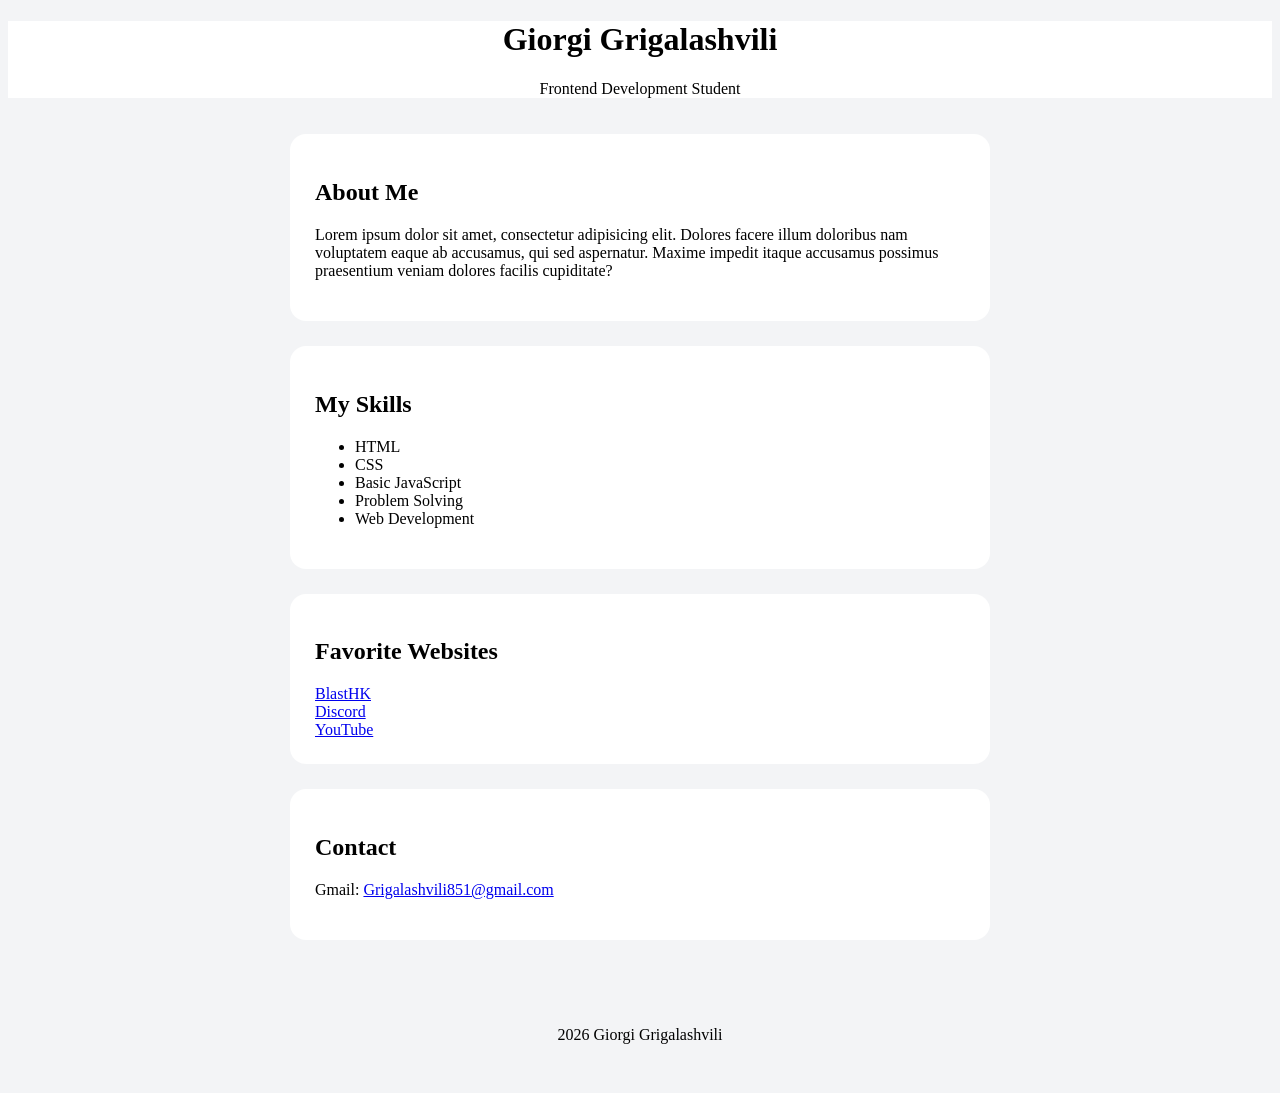
<file: HomeWork1/index.html>
<!DOCTYPE html>
<html lang="en">
<head>
    <meta charset="UTF-8">
    <meta name="viewport" content="width=device-width, initial-scale=1.0">
    <title>- Giorgi Grigalashvili</title>
    <link rel="stylesheet" href="style.css">
</head>
<body>
    <header class="header">
        <h1>Giorgi Grigalashvili</h1>
        <p>Frontend Development Student</p>
    </header>
    <main class="main">
        <section>
            <h2>About Me</h2>
            <p>Lorem ipsum dolor sit amet, consectetur adipisicing elit. Dolores facere illum doloribus nam voluptatem eaque ab accusamus, qui sed aspernatur. Maxime impedit itaque accusamus possimus praesentium veniam dolores facilis cupiditate?</p>
        </section>
        <section>
            <h2>My Skills</h2>

            <ul>
                <li>HTML</li>
                <li>CSS</li>
                <li>Basic JavaScript</li>
                <li>Problem Solving</li>
                <li>Web Development</li>
            </ul>
        </section>
        <section>
            <h2>Favorite Websites</h2>

            <a href="https://www.blast.hk/" target="_blank">BlastHK</a><br>
            <a href="https://discord.com" target="_blank">Discord</a><br>
            <a href="https://www.youtube.com" target="_blank">YouTube</a><br>
        </section>
        <section>
            <h2>Contact</h2>

            <p>
                Gmail:
                <a href="mailto:Grigalashvili851@gmail.com">Grigalashvili851@gmail.com</a>
            </p>
        </section>
    </main>
    <footer class="footer">
        <p>2026 Giorgi Grigalashvili</p>
    </footer>
</body>
</html>
</file>
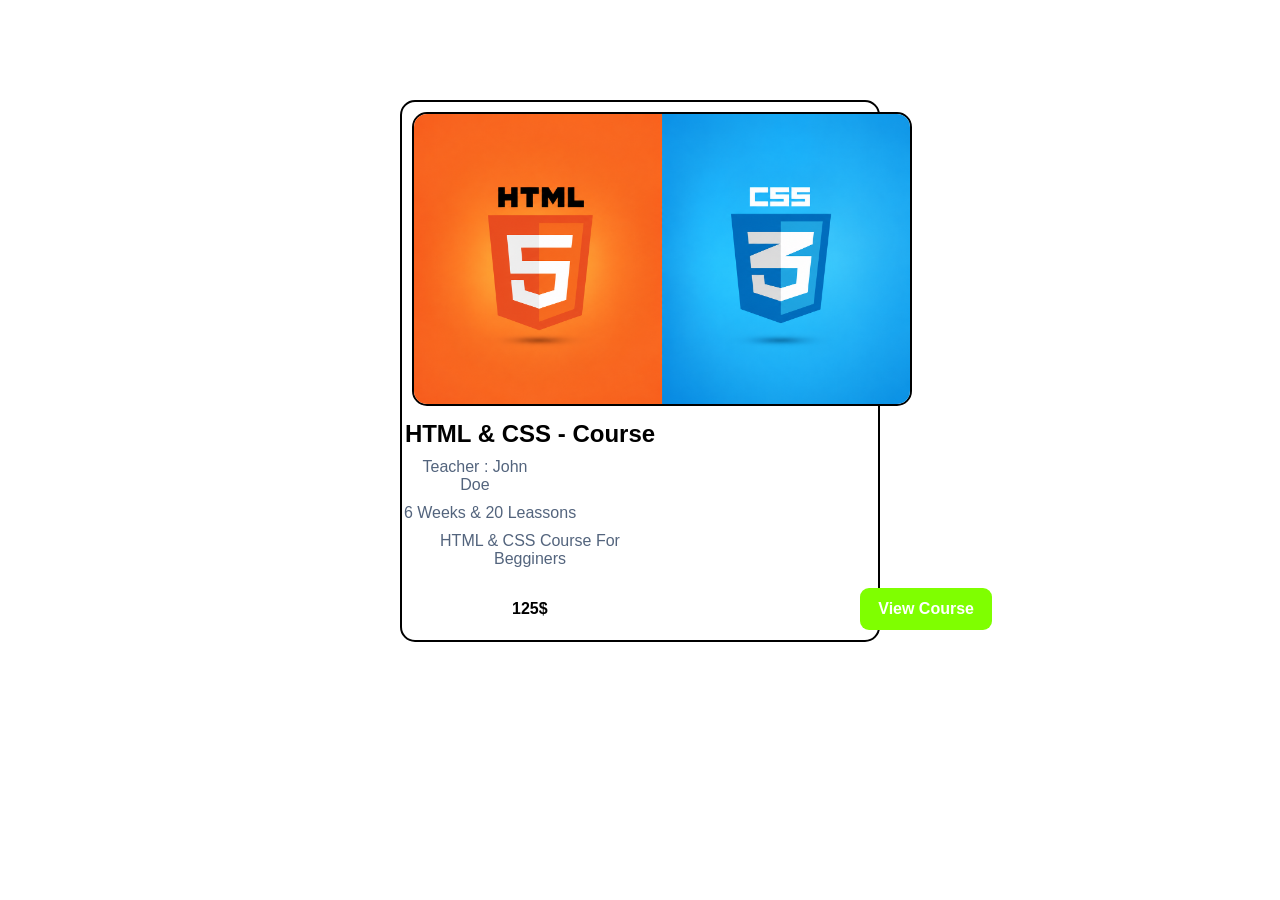
<file: HomeWork3/index.html>
<!DOCTYPE html>
<html lang="en">
<head>
    <meta charset="UTF-8">
    <meta name="viewport" content="width=device-width, initial-scale=1.0">
    <title>Front-end Course</title>
    <link rel="stylesheet" href="style.css">
</head>
<body>
    <main class="course-main">
        <section class="course-section">
            <div class="course-img-div">
                <img class="course-img" src="images/htmlcss.png" alt="htmlcss">
            </div>
            <div class="course-content">
                <h1 class="course-name">HTML & CSS - Course</h1>
                <p class="course-teacher">Teacher : John Doe</p>
                <p class="course-duration"> 6 Weeks & 20 Leassons</p>
                <p class="course-details">HTML & CSS Course For Begginers</p>
            </div>
            <div class="course-btn">
                <p class="course-price"><strong>125$</strong></p>
                <a class="view-btn" href="">View Course</a>
            </div>
        </section>
    </main>
</body>
</html>
</file>
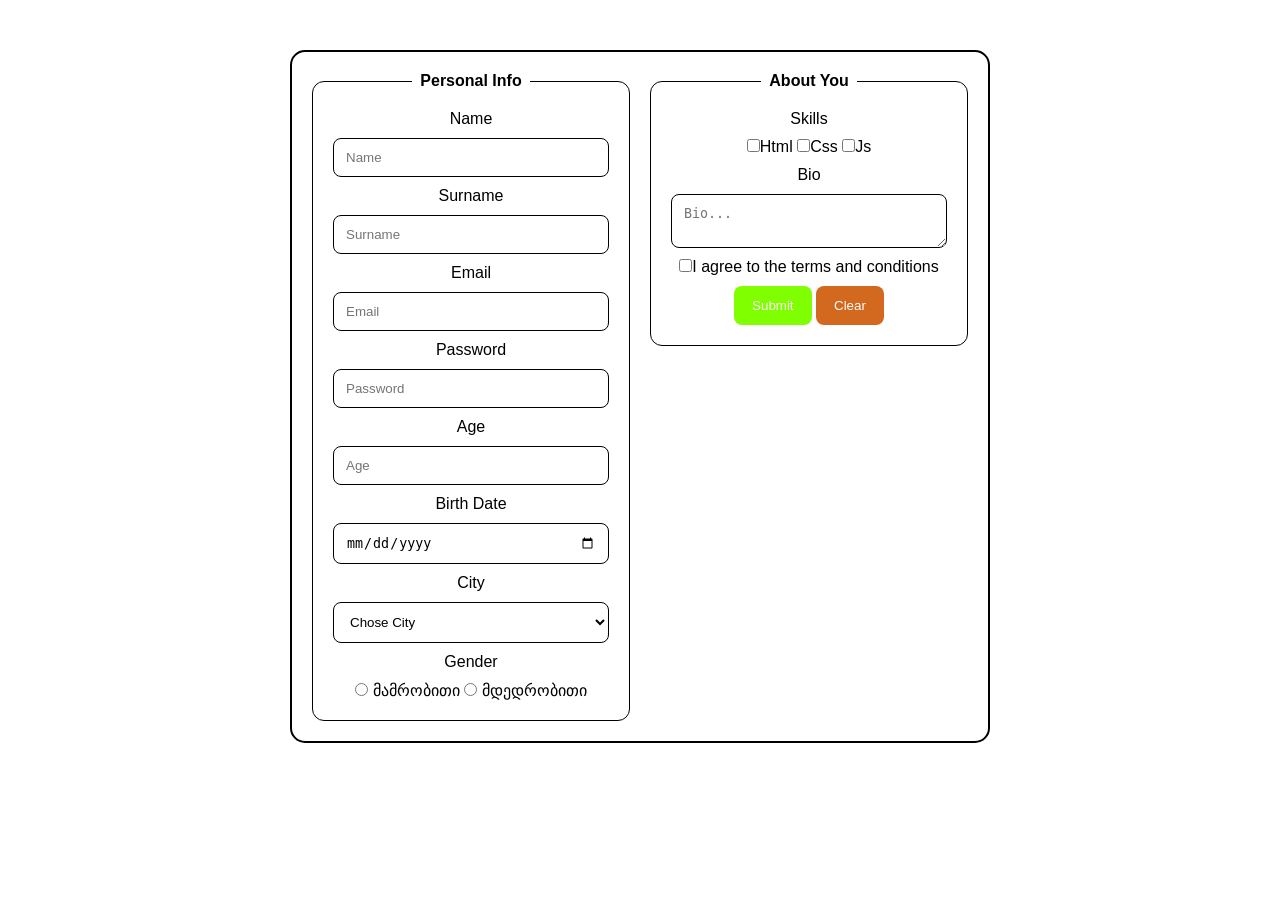
<file: HomeWork4/index.html>
<!DOCTYPE html>
<html lang="en">
<head>
    <meta charset="UTF-8">
    <meta name="viewport" content="width=device-width, initial-scale=1.0">
    <title>Student Reg Form</title>
    <link rel="stylesheet" href="style.css">
</head>
<body>
    <main class="reg-main">
        <section class="reg-section">
            <div class="personal-info">
                <fieldset class="personal-info-filedset">
                    <legend class="personal-info-legend">Personal Info</legend>
                    <form class="personal-info-form" action="">
                        <label for="name">Name</label>
                        <input type="text" name="name" id="name" required placeholder="Name">
                        <label for="surname">Surname</label>
                        <input type="text" name="surname" id="surname" required placeholder="Surname">
                        <label for="email">Email</label>
                        <input type="email" name="email" id="email" required placeholder="Email">
                        <label for="password">Password</label>
                        <input type="password" name="password" id="password" required placeholder="Password">
                        <label for="age">Age</label>
                        <input type="number" name="age" id="age" placeholder="Age">
                        <label for="date">Birth Date</label>
                        <input type="date" name="date" id="date" required>
                        <label for="city">City</label>
                        <select name="city" id="city" required>
                            <option value selected disabled>Chose City</option>
                            <option value="tbilisi">Tbilisi</option>
                            <option value="batumi">Batumi</option>
                            <option value="qutaisi">Qutaisi</option>
                        </select>
                        <label for="">Gender</label>
                        <div class="gender-div">
                            <label>
                                <input type="radio" name="gender" required value="male">
                                მამრობითი
                            </label>

                            <label>
                                <input type="radio" name="gender" required value="female">
                                მდედრობითი
                            </label>
                        </div>
                    </form>
                </fieldset>
            </div>
            <div class="aboutyou-info">
                <fieldset class="aboutyou-info-filedset">
                    <legend class="aboutyou-info-legend">About You</legend>
                    <form class="personal-info-form" action="">
                        <label for="">Skills</label>
                        <div class="skill-div">
                            <label><input type="checkbox" name="Html" value="Html">Html</label>
                            <label><input type="checkbox" name="Css" value="Css">Css</label>
                            <label><input type="checkbox" name="Js" value="Js">Js</label>
                        </div>
                        <label for="bio">Bio</label><textarea name="bio" id="bio" placeholder="Bio..."></textarea><label>
                        <input type="checkbox" name="accept" value="accept">I agree to the terms and conditions</label>
                        <div class="btn-div">
                            <button class="sub-btn" type="submit">Submit</button>
                            <button class="res-btn" type="reset">Clear</button>
                        </div>
                    </form>
                </fieldset>
            </div>
        </section>
    </main>
</body>
</html>
</file>
<file: HomeWork1/style.css>
body{
    background-color: #f3f4f6;
}
.header{
    text-align: center;
    background-color: white;
}
.main{
    max-width: 700px;
    margin: 0 auto;
    padding: 20px;
}
section{
    margin-bottom: 25px;
    padding: 25px;
    background-color: #ffffff;
    border-radius: 16px;
}
.footer{
    padding: 25px;
    text-align: center;
}
</file>
<file: HomeWork3/style.css>
*{
    padding: 0;
    margin: 0;
    box-sizing: border-box;
}
.course-main{
    margin: 100px 400px;
    max-width: 700px;
    text-align: center;
    border-radius: 15px;
    border: 2px solid black;
    font-family: Arial, sans-serif;
}
.course-img{
    margin: 10px;
    max-width: 500px;
    border-radius: 15px;
    border: 2px solid black;
}
.course-name{
    margin-right: 220px;
    font-size: 24px;
}
.course-teacher{
    padding: 10px;
    margin-right: 330px;
    color: #53647d;
}
.course-duration{
    margin-right: 300px;
    color: #53647d;
}
.course-details{
    padding: 10px;
    margin-right: 220px;
    color: #53647d;
}
.course-btn{
    padding: 10px;
    margin-left: 100px;
    width: 500px;
    display: flex;
    align-items: center;
    justify-content: space-between;
}
.view-btn{
    background-color: chartreuse;
    color: white;
    text-decoration: none;
    display: inline-block;
    padding: 12px 18px;
    border-radius: 9px;
    font-weight: bold;
}
</file>
<file: HomeWork4/style.css>
*{
    margin: 0;
    padding: 0;
    box-sizing: border-box;
}
.reg-main{
    max-width: 700px;
    margin: 50px auto;
    padding: 20px;
    text-align: center;
    border-radius: 15px;
    border: 2px solid black;
    font-family: Arial, sans-serif;

}
.reg-section{
    display: flex;
    gap: 20px;
    align-items: flex-start
}
.personal-info,
.aboutyou-info {
    width: 320px;
}
.personal-info-filedset{
    margin: 0;
    padding: 20px;
    border: 1px solid #000000;
    border-radius: 12px;
}
.personal-info-legend{
    padding: 0 8px;
    color: #000000;
    font-weight: bold;
}
.personal-info-form{
    display: flex;
    flex-direction: column;
    gap: 10px;
}
input,select,textarea{
    padding: 11px 12px;
    background: #ffffff;
    border: 1px solid #000000;
    border-radius: 8px;
    color: #000000;
}
.aboutyou-info-filedset{
    margin: 0;
    padding: 20px;
    border: 1px solid #000000;
    border-radius: 12px;
}
.aboutyou-info-legend{
    padding: 0 8px;
    color: #000000;
    font-weight: bold;
}
.sub-btn{
    padding: 12px 18px;
    border: 0;
    border-radius: 8px;
    background-color: chartreuse;
    color: #fff;
    cursor: pointer;
}
.res-btn{
    padding: 12px 18px;
    border: 0;
    border-radius: 8px;
    background-color: chocolate;
    color: #fff;
    cursor: pointer;
}
</file>
